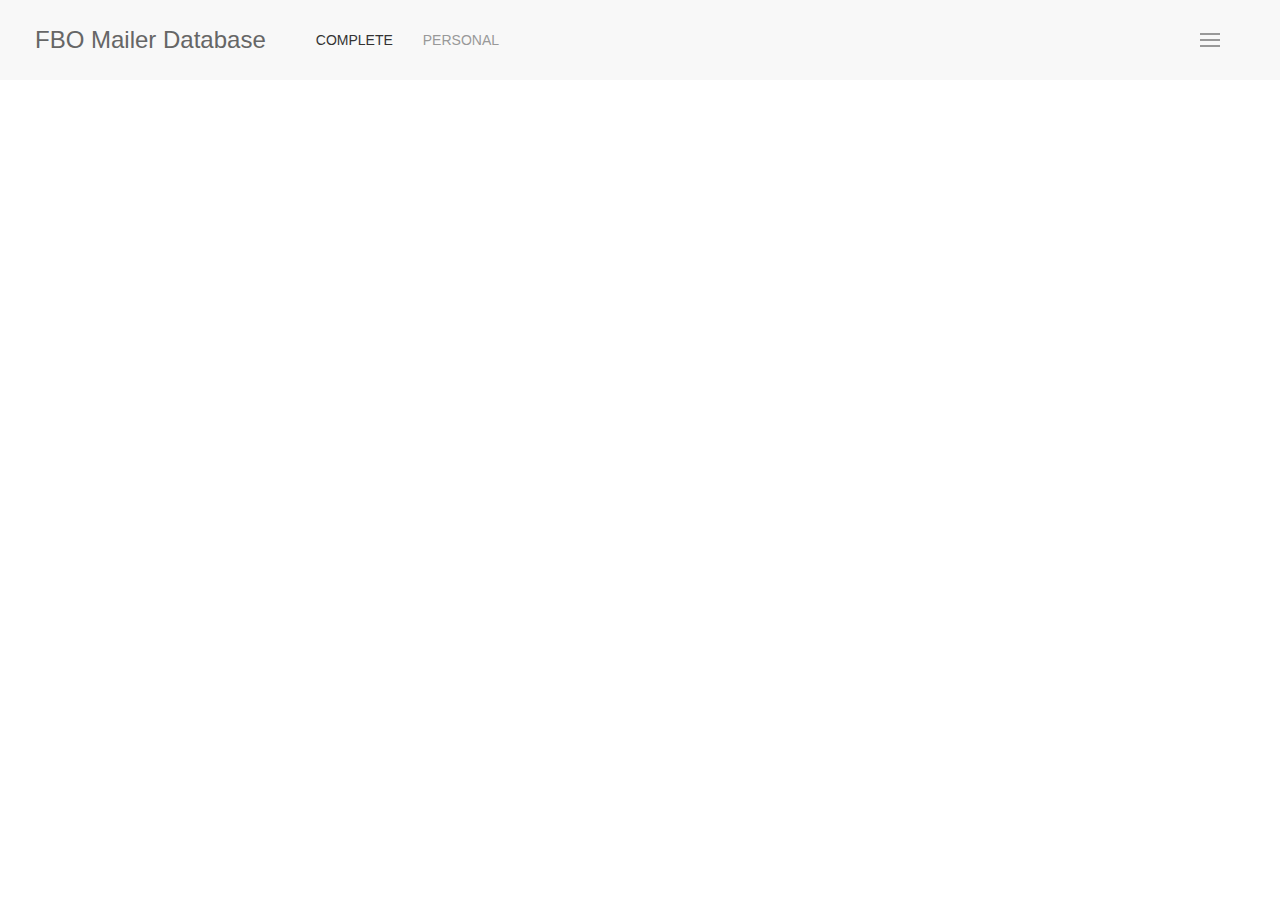
<file: public/index.html>
<html>

	<head>
	    <meta charset="utf-8">
	    <meta name="viewport" content="width=device-width, initial-scale=1, shrink-to-fit=no">
	    <meta name="theme-color" content="#000000">
	    <!--
	      manifest.json provides metadata used when your web app is added to the
	      homescreen on Android. See https://developers.google.com/web/fundamentals/engage-and-retain/web-app-manifest/
	    -->

	    <link rel="stylesheet" href="css/uikit.min.css" />
	    <script src="js/jquery.js"></script>
		<script src="js/jquery.tablesorter.js"></script> 
	    <script src="js/uikit.min.js"></script>
	    <script src="js/uikit-icons.min.js"></script>

		<style>
			th {
				background: #F8F8F8;
				border: 1px solid #d9e6fc;
				border-collapse: collapse;
			}

			table, td {
				background: #d9e6fc;
				border: 1px solid white;
				border-collapse: collapse;
			}

			th, td {
				text-align: center;
			}

			th {
				font-size: 22px;
			}

			td {
				font-size: 16px;
			}

			td:last-child {
				width: 120px;
			}

			.header {
				font-size: 16px !important;
				font-weight: normal !important;
			}

			.font-header {
				color: #464a51;
			}

		</style>

		<title>
			FBO Mailer Database
		</title>
	</head>

	<body style="overflow: scroll;">
		<div id="main" style="height: 100%; width: 100%;">
			<nav id="navbar" class="uk-navbar-container" uk-navbar>
				<a class="uk-navbar-item uk-logo uk-margin-left uk-margin-right" href="#">FBO Mailer Database</a>
				<!--
				<div id="separator"> 
					<div style="width: 25px;"></div>
					<div style="width: 2px; background: #000000;"></div>
					<div style="width: 25px;"></div>
				</div>
				-->
			    <div class="uk-navbar-left">
			        <ul class="uk-navbar-nav">
			            <li class="uk-active"><a href="index.html">complete</a></li>
			            <li class="uk-parent"><a href="">personal</a></li>
			        </ul>
			    </div>
			    <div class="uk-navbar-right uk-margin-right">
					<div class="uk-offcanvas-content" style="width: 100px">
					    <a class="uk-navbar-toggle uk-navbar-toggle-icon uk-icon" type="button" uk-toggle="target: #offcanvas-usage">
						    <svg xmlns="http://www.w3.org/2000/svg" width="20" height="20" viewBox="0 0 20 20" ratio="1">
							    <rect y="9" width="20" height="2"></rect>
							    <rect y="3" width="20" height="2"></rect>
							    <rect y="15" width="20" height="2"></rect>
						    </svg>
					    </a>
					    <div id="offcanvas-usage" uk-offcanvas>
					        <div class="uk-offcanvas-bar">

					            <button class="uk-offcanvas-close" type="button" uk-close></button>

					            <h3><center>Settings</center></h3>

					            <p>Here you can modify settings</p>
					        </div>
					    </div>
					</div>
				</div>
			</nav>
			<div id="content" class="uk-padding" style="overflow: hidden;">
			<!-- use this and make the table out of this later -->
			<!-- could do this for the table, but probably better to just use a table
				<div class="uk-child-width-1-2@s uk-grid-collapse uk-text-center" uk-grid>
				    <div>
				        <div class="uk-tile uk-tile-default">
				            <p class="uk-h4">Default</p>
				        </div>
				    </div>
				    <div>
				        <div class="uk-tile uk-tile-muted">
				            <p class="uk-h4">Muted</p>
				        </div>
				    </div>
				    <div>
				        <div class="uk-tile uk-tile-primary">
				            <p class="uk-h4">Primary</p>
				        </div>
				    </div>
				    <div>
				        <div class="uk-tile uk-tile-secondary">
				            <p class="uk-h4">Secondary</p>
				        </div>
				    </div>
				</div>
				-->
				<noscript>
					You need to enable JavaScript to run this app.
				</noscript>
				
				<div id="root">
				<!-- Stuff goes here -->
				</div>
			

        <!-- run that later when this the database stuff loads -->
				<script>
				$(document).ready(function() { 
					$("#fbotable").tablesorter();  
				}); 
				</script>

			</div>
		</div>
	</body>

</html>
</file>
